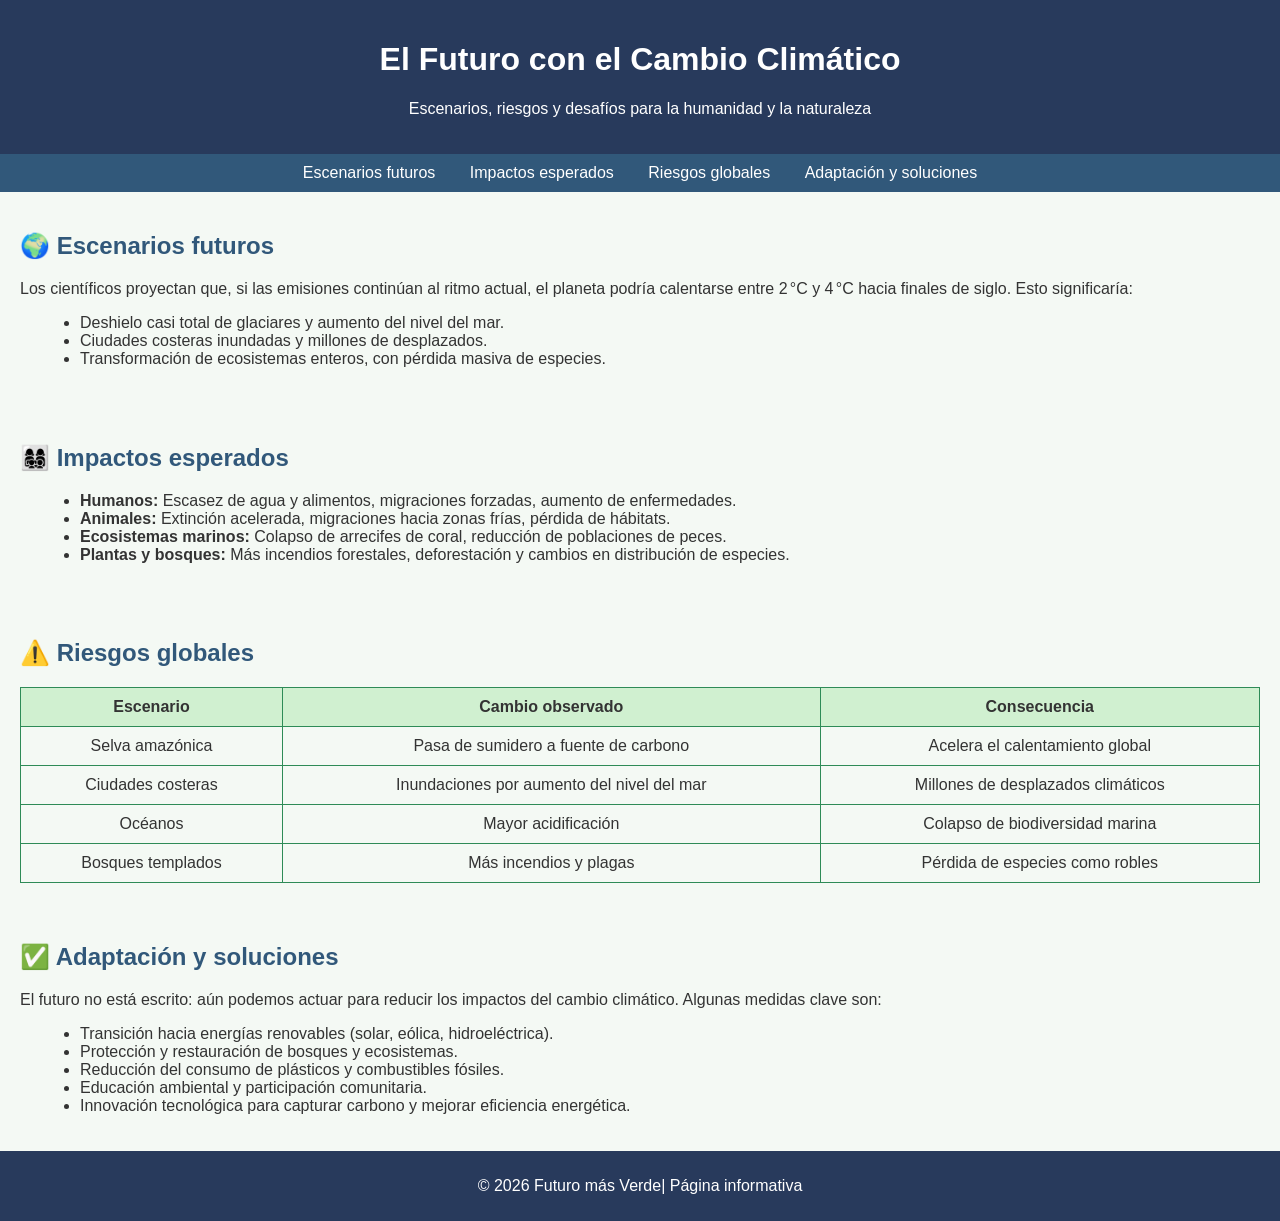
<file: Futuro.html>
<!DOCTYPE html>
<html lang="es">
<head>
    <meta charset="UTF-8">
    <meta name="viewport" content="width=device-width, initial-scale=1.0">
    <title>El Futuro con el Cambio Climático</title>
    <style>
        body {
            font-family: Arial, sans-serif;
            margin: 0;
            background-color: #f4f9f4;
            color: #333;
        }
        header {
            background-color: #283A5C;
            color: white;
            text-align: center;
            padding: 20px;
        }
        nav {
            background-color: #31587A;
            text-align: center;
            padding: 10px;
        }
        nav a {
            color: white;
            margin: 0 15px;
            text-decoration: none;
        }
        section {
            padding: 20px;
        }
        h2 {
            color: #31587A;
        }
        ul {
            margin-left: 20px;
        }
        table {
            width: 100%;
            border-collapse: collapse;
            margin-top: 15px;
        }
        table, th, td {
            border: 1px solid #2e8b57;
        }
        th, td {
            padding: 10px;
            text-align: center;
        }
        th {
            background-color: #d0f0d0;
        }
        footer {
            background-color: #283A5C;
            color: white;
            text-align: center;
            padding: 10px;
        }
    </style>
</head>
<body>
    <header>
        <h1>El Futuro con el Cambio Climático</h1>
        <p>Escenarios, riesgos y desafíos para la humanidad y la naturaleza</p>
    </header>

    <nav>
        <a href="#escenarios">Escenarios futuros</a>
        <a href="#impactos">Impactos esperados</a>
        <a href="#riesgos">Riesgos globales</a>
        <a href="#adaptacion">Adaptación y soluciones</a>
    </nav>

    <section id="escenarios">
        <h2>🌍 Escenarios futuros</h2>
        <p>Los científicos proyectan que, si las emisiones continúan al ritmo actual, el planeta podría calentarse entre 2 °C y 4 °C hacia finales de siglo. Esto significaría:</p>
        <ul>
            <li>Deshielo casi total de glaciares y aumento del nivel del mar.</li>
            <li>Ciudades costeras inundadas y millones de desplazados.</li>
            <li>Transformación de ecosistemas enteros, con pérdida masiva de especies.</li>
        </ul>
    </section>

    <section id="impactos">
        <h2>👩‍👩‍👧‍👦 Impactos esperados</h2>
        <ul>
            <li><strong>Humanos:</strong> Escasez de agua y alimentos, migraciones forzadas, aumento de enfermedades.</li>
            <li><strong>Animales:</strong> Extinción acelerada, migraciones hacia zonas frías, pérdida de hábitats.</li>
            <li><strong>Ecosistemas marinos:</strong> Colapso de arrecifes de coral, reducción de poblaciones de peces.</li>
            <li><strong>Plantas y bosques:</strong> Más incendios forestales, deforestación y cambios en distribución de especies.</li>
        </ul>
    </section>

    <section id="riesgos">
        <h2>⚠️ Riesgos globales</h2>
        <table>
            <tr>
                <th>Escenario</th>
                <th>Cambio observado</th>
                <th>Consecuencia</th>
            </tr>
            <tr>
                <td>Selva amazónica</td>
                <td>Pasa de sumidero a fuente de carbono</td>
                <td>Acelera el calentamiento global</td>
            </tr>
            <tr>
                <td>Ciudades costeras</td>
                <td>Inundaciones por aumento del nivel del mar</td>
                <td>Millones de desplazados climáticos</td>
            </tr>
            <tr>
                <td>Océanos</td>
                <td>Mayor acidificación</td>
                <td>Colapso de biodiversidad marina</td>
            </tr>
            <tr>
                <td>Bosques templados</td>
                <td>Más incendios y plagas</td>
                <td>Pérdida de especies como robles</td>
            </tr>
        </table>
    </section>

    <section id="adaptacion">
        <h2>✅ Adaptación y soluciones</h2>
        <p>El futuro no está escrito: aún podemos actuar para reducir los impactos del cambio climático. Algunas medidas clave son:</p>
        <ul>
            <li>Transición hacia energías renovables (solar, eólica, hidroeléctrica).</li>
            <li>Protección y restauración de bosques y ecosistemas.</li>
            <li>Reducción del consumo de plásticos y combustibles fósiles.</li>
            <li>Educación ambiental y participación comunitaria.</li>
            <li>Innovación tecnológica para capturar carbono y mejorar eficiencia energética.</li>
        </ul>
    </section>

    <footer>
        <p>© 2026 Futuro más Verde| Página informativa</p>
    </footer>
</body>
</html>
</file>
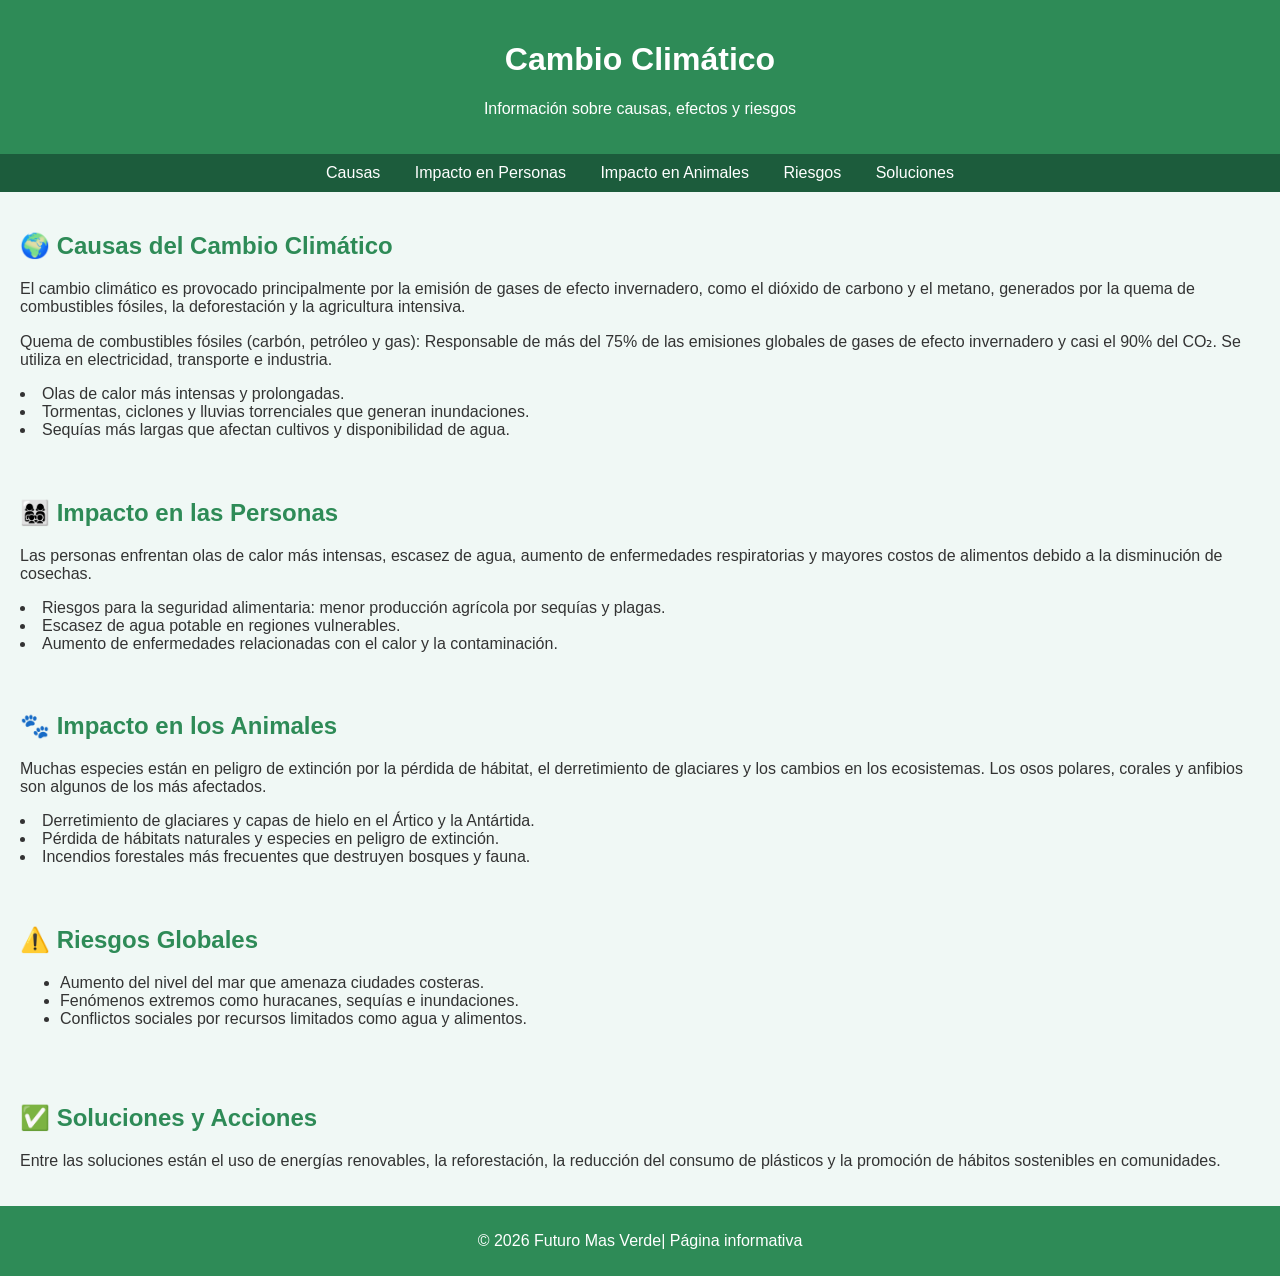
<file: Logo Camcio climatico.html>
<!DOCTYPE html>
<html lang="es">
<head>
    <meta charset="UTF-8">
    <meta name="viewport" content="width=device-width, initial-scale=1.0">
    <title>Cambio Climático</title>
    <style>
        body {
            font-family: Arial, sans-serif;
            margin: 0;
            background-color: #f0f8f5;
            color: #333;
        }
        header {
            background-color: #2e8b57;
            color: white;
            text-align: center;
            padding: 20px;
        }
        nav {
            background-color: #1c5c3c;
            padding: 10px;
            text-align: center;
        }
        nav a {
            color: white;
            margin: 0 15px;
            text-decoration: none;
        }
        section {
            padding: 20px;
        }
        h2 {
            color: #2e8b57;
        }
        footer {
            background-color: #2e8b57;
            color: white;
            text-align: center;
            padding: 10px;
        }
    </style>
</head>
<body>
    <header>
        <h1>Cambio Climático</h1>
        <p>Información sobre causas, efectos y riesgos</p>
    </header>

    <nav>
        <a href="#causas">Causas</a>
        <a href="#personas">Impacto en Personas</a>
        <a href="#animales">Impacto en Animales</a>
        <a href="#riesgos">Riesgos</a>
        <a href="#soluciones">Soluciones</a>
    </nav>

    <section id="causas">
        <h2>🌍 Causas del Cambio Climático</h2>
        <p>El cambio climático es provocado principalmente por la emisión de gases de efecto invernadero, como el dióxido de carbono y el metano, generados por la quema de combustibles fósiles, la deforestación y la agricultura intensiva.</p>
        <p>Quema de combustibles fósiles (carbón, petróleo y gas): Responsable de más del 75% de las emisiones globales de gases de efecto invernadero y casi el 90% del CO₂. Se utiliza en electricidad, transporte e industria.</p>
        <li>Olas de calor más intensas y prolongadas.</li>
        <li>Tormentas, ciclones y lluvias torrenciales que generan inundaciones.</li>
        <li>Sequías más largas que afectan cultivos y disponibilidad de agua.</li>
    </section>

    <section id="personas">
        <h2>👩‍👩‍👧‍👦 Impacto en las Personas</h2>
        <p>Las personas enfrentan olas de calor más intensas, escasez de agua, aumento de enfermedades respiratorias y mayores costos de alimentos debido a la disminución de cosechas.</p>
        <li>Riesgos para la seguridad alimentaria: menor producción agrícola por sequías y plagas.</li>
        <li>Escasez de agua potable en regiones vulnerables.</li>
        <li>Aumento de enfermedades relacionadas con el calor y la contaminación.</li>
    </section>

    <section id="animales">
        <h2>🐾 Impacto en los Animales</h2>
        <p>Muchas especies están en peligro de extinción por la pérdida de hábitat, el derretimiento de glaciares y los cambios en los ecosistemas. Los osos polares, corales y anfibios son algunos de los más afectados.</p>
        <li>Derretimiento de glaciares y capas de hielo en el Ártico y la Antártida.</li>
        <li>Pérdida de hábitats naturales y especies en peligro de extinción.</li>
        <li>Incendios forestales más frecuentes que destruyen bosques y fauna.</li>
    </section>

    <section id="riesgos">
        <h2>⚠️ Riesgos Globales</h2>
        <ul>
            <li>Aumento del nivel del mar que amenaza ciudades costeras.</li>
            <li>Fenómenos extremos como huracanes, sequías e inundaciones.</li>
            <li>Conflictos sociales por recursos limitados como agua y alimentos.</li>
        </ul>
    </section>

    <section id="soluciones">
        <h2>✅ Soluciones y Acciones</h2>
        <p>Entre las soluciones están el uso de energías renovables, la reforestación, la reducción del consumo de plásticos y la promoción de hábitos sostenibles en comunidades.</p>
    </section>

    <footer>
        <p>© 2026 Futuro Mas Verde| Página informativa</p>
    </footer>
</body>
</html>
</file>
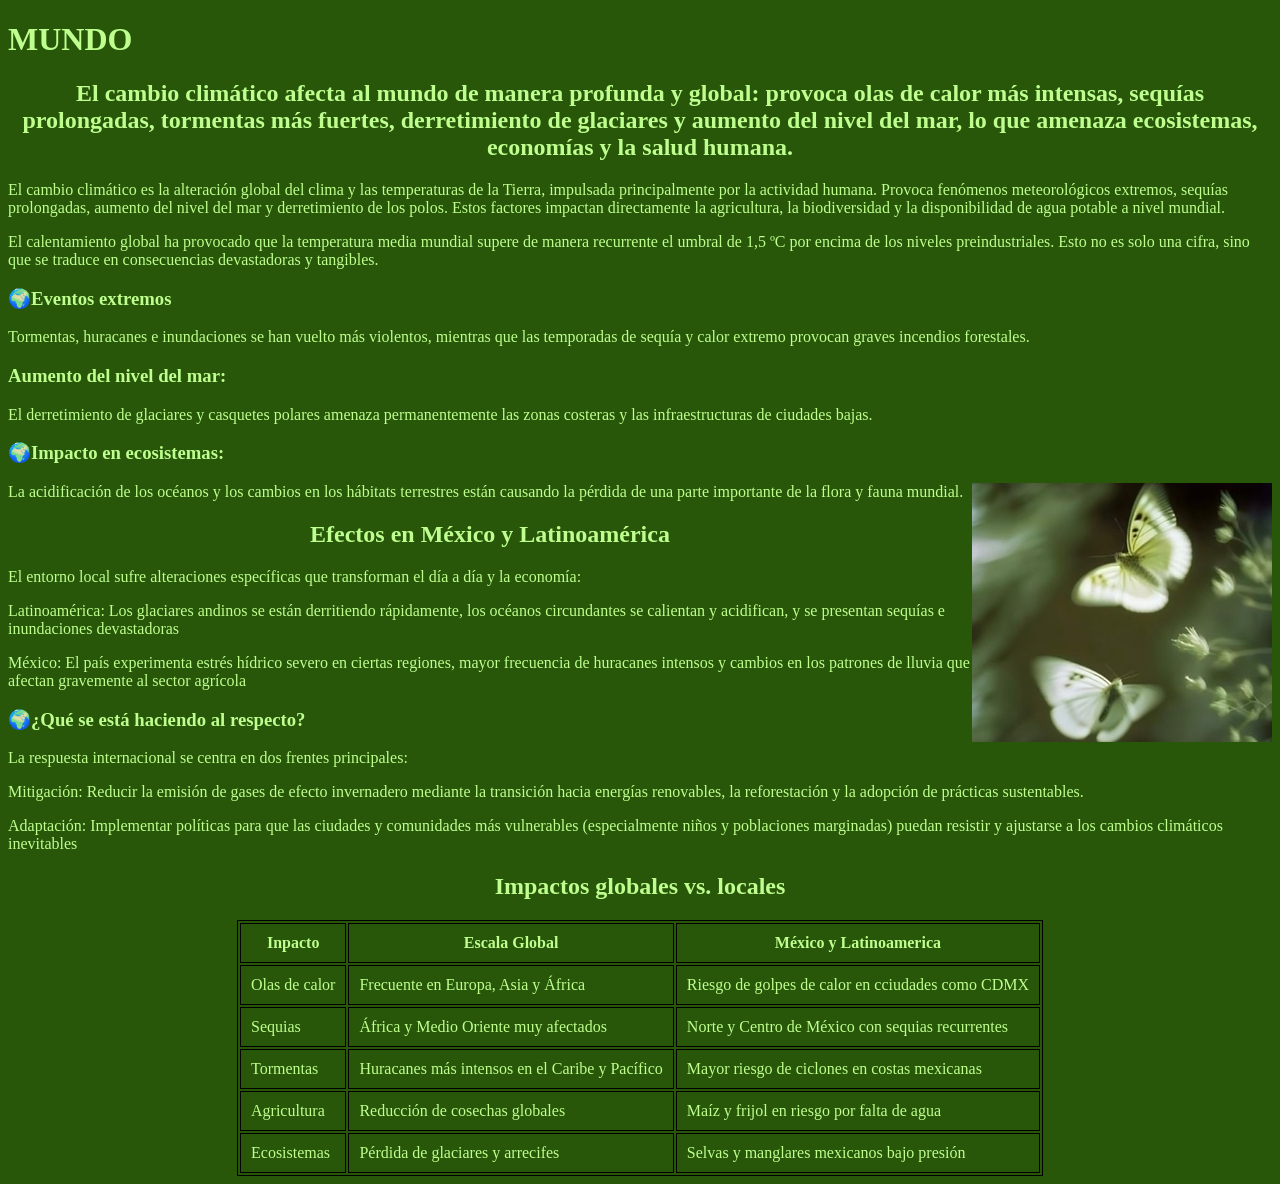
<file: Mundo.html>
<!DOCTYPE html>
<html lang="es">
<head>
	<meta charset="utf-8">
	<meta name="viewport" content="width=device-width, initial-scale=1">
	<title>Mundo</title>

<style>
	table, th, td{
		border: 1px solid #000000;
		bordder border-collapse: ;
	}

	th, td{
		padding: 10px;

	}
</style>

</head>
<body bgcolor="285709" text="BEFF8F">
<h1 aling="center">MUNDO</h1>
<h2 align="center">El cambio climático afecta al mundo de manera profunda y global: provoca olas de calor más intensas, sequías prolongadas, tormentas más fuertes, derretimiento de glaciares y aumento del nivel del mar, lo que amenaza ecosistemas, economías y la salud humana.</h2>
<p>El cambio climático es la alteración global del clima y las temperaturas de la Tierra, impulsada principalmente por la actividad humana. Provoca fenómenos meteorológicos extremos, sequías prolongadas, aumento del nivel del mar y derretimiento de los polos. Estos factores impactan directamente la agricultura, la biodiversidad y la disponibilidad de agua potable a nivel mundial.</p>
<p>El calentamiento global ha provocado que la temperatura media mundial supere de manera recurrente el umbral de 1,5 ºC por encima de los niveles preindustriales. Esto no es solo una cifra, sino que se traduce en consecuencias devastadoras y tangibles.</p>
<p>
	<h3>🌍Eventos extremos</h3>
	 Tormentas, huracanes e inundaciones se han vuelto más violentos, mientras que las temporadas de sequía y calor extremo provocan graves incendios forestales.
</p>
<p>
	<h3>Aumento del nivel del mar:</h3>
	 El derretimiento de glaciares y casquetes polares amenaza permanentemente las zonas costeras y las infraestructuras de ciudades bajas.
</p>
<p>
	<h3>🌍Impacto en ecosistemas:</h3> <img align="right" src="imagenes/mariposas.jpg">
	 La acidificación de los océanos y los cambios en los hábitats terrestres están causando la pérdida de una parte importante de la flora y fauna mundial.
</p>
<h2 align="center">Efectos en México y Latinoamérica</h2>
<p>El entorno local sufre alteraciones específicas que transforman el día a día y la economía:</p>
<p>Latinoamérica: Los glaciares andinos se están derritiendo rápidamente, los océanos circundantes se calientan y acidifican, y se presentan sequías e inundaciones devastadoras</p>
<p>México: El país experimenta estrés hídrico severo en ciertas regiones, mayor frecuencia de huracanes intensos y cambios en los patrones de lluvia que afectan gravemente al sector agrícola</p>
<h3>🌍¿Qué se está haciendo al respecto?</h3>
<p>La respuesta internacional se centra en dos frentes principales:</p>
<p>Mitigación: Reducir la emisión de gases de efecto invernadero mediante la transición hacia energías renovables, la reforestación y la adopción de prácticas sustentables.</p>
<p>Adaptación: Implementar políticas para que las ciudades y comunidades más vulnerables (especialmente niños y poblaciones marginadas) puedan resistir y ajustarse a los cambios climáticos inevitables</p>
<h2 align="center">Impactos globales vs. locales</h2>
<table align="center">
	<tr>
		<th>Inpacto</th>
		<th>Escala Global</th>
		<th>México y Latinoamerica</th>
	</tr>
	<tr>
		<td>Olas de calor</td>
		<td>Frecuente en Europa, Asia y África</td>
		<td>Riesgo de golpes de calor en cciudades como CDMX</td>
	</tr>
	<tr>
		<td>Sequias</td>
		<td>África y Medio Oriente muy afectados</td>
		<td>Norte y Centro de México con sequias recurrentes</td>
	</tr>
	<tr>
		<td>Tormentas</td>
		<td>Huracanes más intensos en el Caribe y Pacífico</td>
		<td>Mayor riesgo de ciclones en costas mexicanas</td>
	</tr>
	<tr>
		<td>Agricultura</td>
		<td>Reducción de cosechas globales</td>
		<td>Maíz y frijol en riesgo por falta de agua</td>
		<tr>
			<td>Ecosistemas	</td>
		<td>Pérdida de glaciares y arrecifes</td>
		<td>Selvas y manglares mexicanos bajo presión</td>
		</tr>
	</tr>
</table>
</body>
</html>
</file>
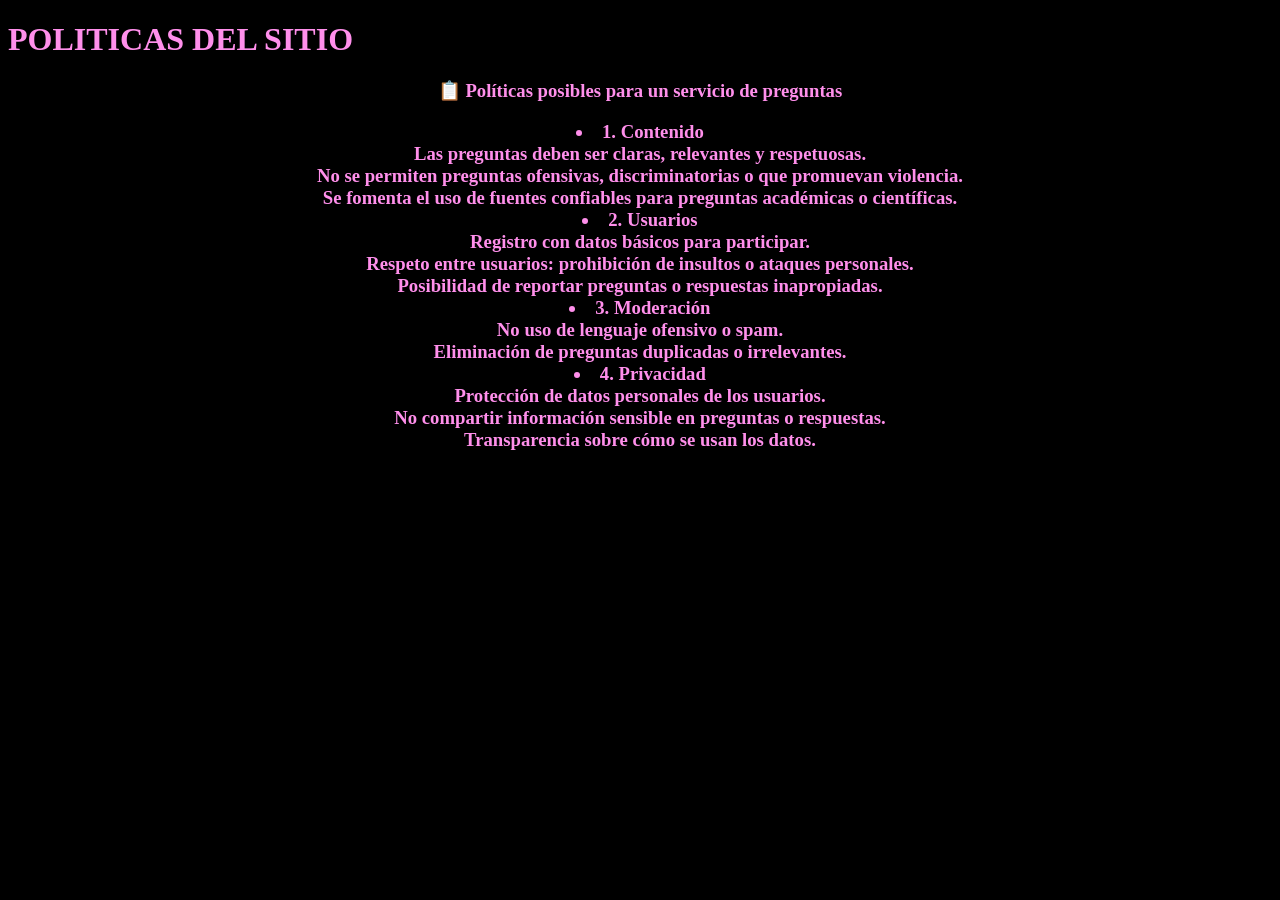
<file: politicas.html>
<!DOCTYPE html>
<html>
<head>
	<meta charset="utf-8">
	<meta name="viewport" content="width=device-width, initial-scale=1">
	<title>Politicas</title>
</head>
<body bgcolor="000000" text="FF8FEB">
<h1 aling="center">POLITICAS DEL SITIO</h1>
<h3 align="center">
	<p>📋 Políticas posibles para un servicio de preguntas<br>
<li>1. Contenido</li>
Las preguntas deben ser claras, relevantes y respetuosas.<br>
No se permiten preguntas ofensivas, discriminatorias o que promuevan violencia. <br>
Se fomenta el uso de fuentes confiables para preguntas académicas o científicas.<br>
<li>2. Usuarios</li>
Registro con datos básicos para participar.<br>
Respeto entre usuarios: prohibición de insultos o ataques personales.<br>
Posibilidad de reportar preguntas o respuestas inapropiadas.<br>
<li>3. Moderación</li>
No uso de lenguaje ofensivo o spam.<br>
Eliminación de preguntas duplicadas o irrelevantes.<br>
<li>4. Privacidad</li>
Protección de datos personales de los usuarios.<br>
No compartir información sensible en preguntas o respuestas.<br>
Transparencia sobre cómo se usan los datos.
</p>
</h3>

</body>
</html>
</file>
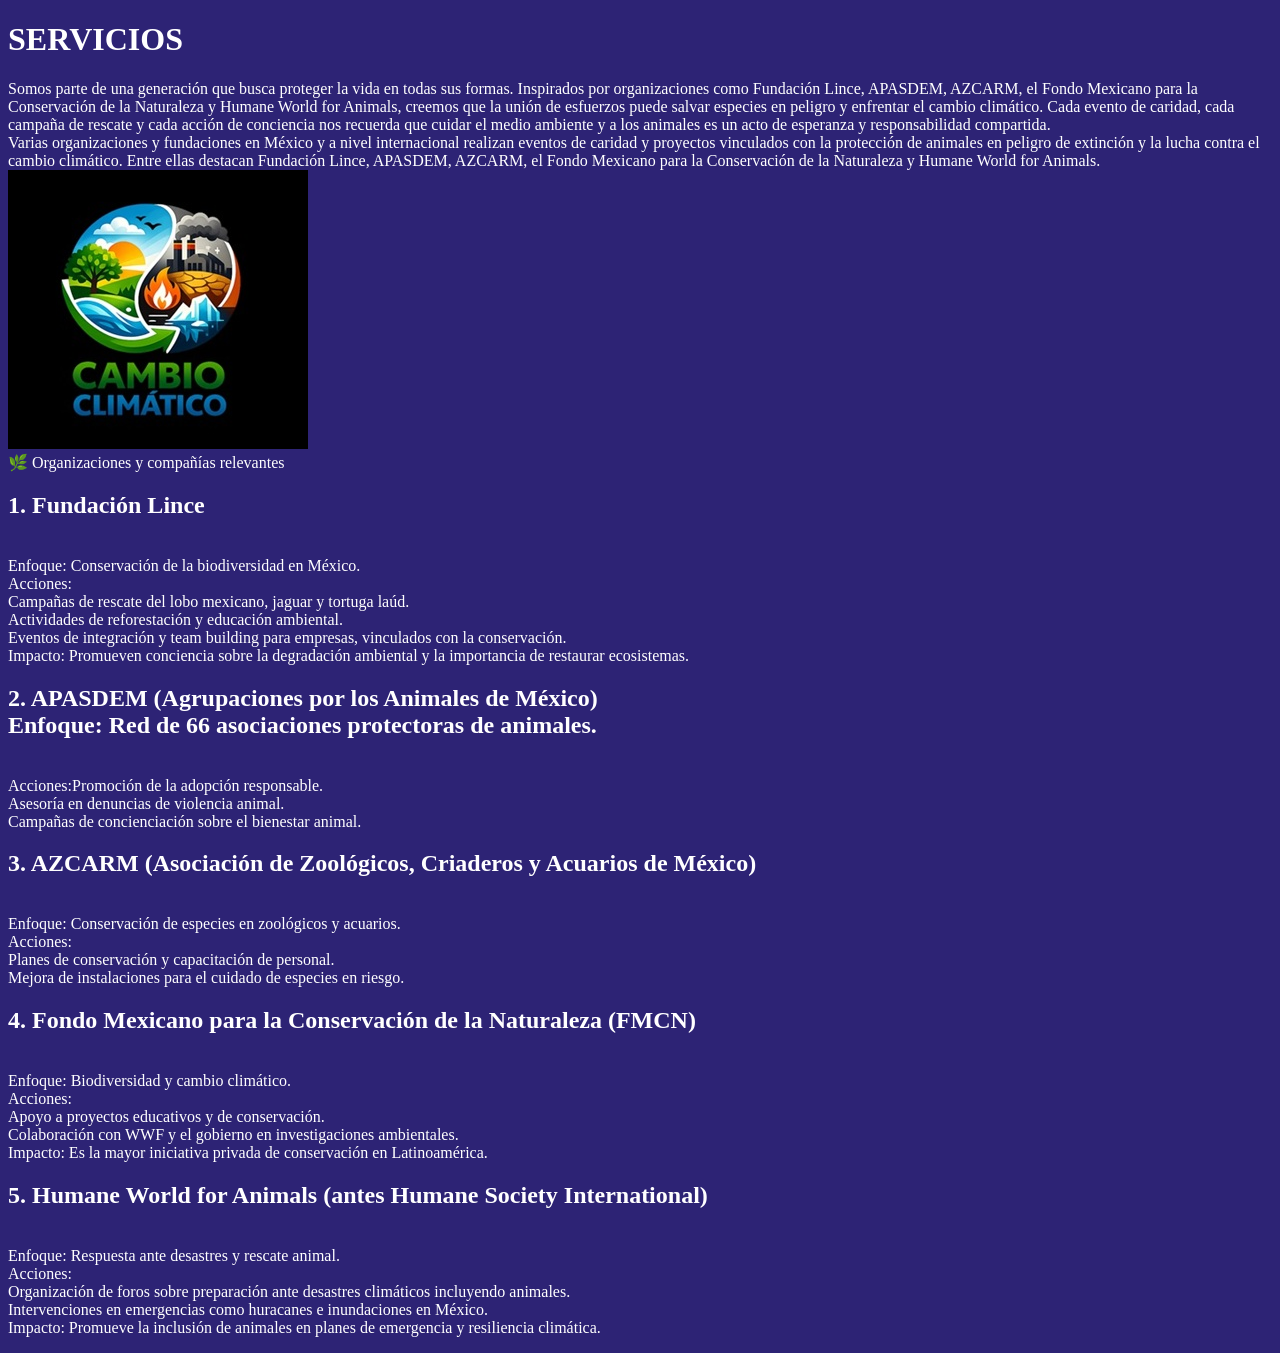
<file: Servicio.html>
<!DOCTYPE html>
<html lang="es">
<head>
	<meta charset="utf-8">
	<meta name="viewport" content="width=device-width, initial-scale=1">
	<title>
		SERVICIOS
	</title>
</head>
<body bgcolor="2D2375" text="FFFFFF">
	<h1>SERVICIOS</h1>
	<p>
Somos parte de una generación que busca proteger la vida en todas sus formas. Inspirados por organizaciones como Fundación Lince, APASDEM, AZCARM, el Fondo Mexicano para la Conservación de la Naturaleza y Humane World for Animals, creemos que la unión de esfuerzos puede salvar especies en peligro y enfrentar el cambio climático. Cada evento de caridad, cada campaña de rescate y cada acción de conciencia nos recuerda que cuidar el medio ambiente y a los animales es un acto de esperanza y responsabilidad compartida.<br>Varias organizaciones y fundaciones en México y a nivel internacional realizan eventos de caridad y proyectos vinculados con la protección de animales en peligro de extinción y la lucha contra el cambio climático. Entre ellas destacan Fundación Lince, APASDEM, AZCARM, el Fondo Mexicano para la Conservación de la Naturaleza y Humane World for Animals.
<img src="imagenes/asociacion.jpg">
<br>🌿 Organizaciones y compañías relevantes
<br><h2>1. Fundación Lince</h2>
<br>Enfoque: Conservación de la biodiversidad en México.
<br>Acciones:
<br>Campañas de rescate del lobo mexicano, jaguar y tortuga laúd.
<br>Actividades de reforestación y educación ambiental.
<br>Eventos de integración y team building para empresas, vinculados con la conservación.
<br>Impacto: Promueven conciencia sobre la degradación ambiental y la importancia de restaurar ecosistemas.
<br><h2>2. APASDEM (Agrupaciones por los Animales de México)
<br>Enfoque: Red de 66 asociaciones protectoras de animales.</h2>
<br>Acciones:Promoción de la adopción responsable.
<br>Asesoría en denuncias de violencia animal.
<br>Campañas de concienciación sobre el bienestar animal.
<br><h2>3. AZCARM (Asociación de Zoológicos, Criaderos y Acuarios de México)</h2>
<br>Enfoque: Conservación de especies en zoológicos y acuarios.
<br>Acciones:
<br>Planes de conservación y capacitación de personal.
<br>Mejora de instalaciones para el cuidado de especies en riesgo.
<br><h2>4. Fondo Mexicano para la Conservación de la Naturaleza (FMCN)</h2>
<br>Enfoque: Biodiversidad y cambio climático.
<br>Acciones:
<br>Apoyo a proyectos educativos y de conservación.
<br>Colaboración con WWF y el gobierno en investigaciones ambientales.
<br>Impacto: Es la mayor iniciativa privada de conservación en Latinoamérica.
<br><h2>5. Humane World for Animals (antes Humane Society International)</h2>
<br>Enfoque: Respuesta ante desastres y rescate animal.
<br>Acciones:
<br>Organización de foros sobre preparación ante desastres climáticos incluyendo animales.
<br>Intervenciones en emergencias como huracanes e inundaciones en México.
<br>Impacto: Promueve la inclusión de animales en planes de emergencia y resiliencia climática.
</p>
</body>
</html>
</file>
